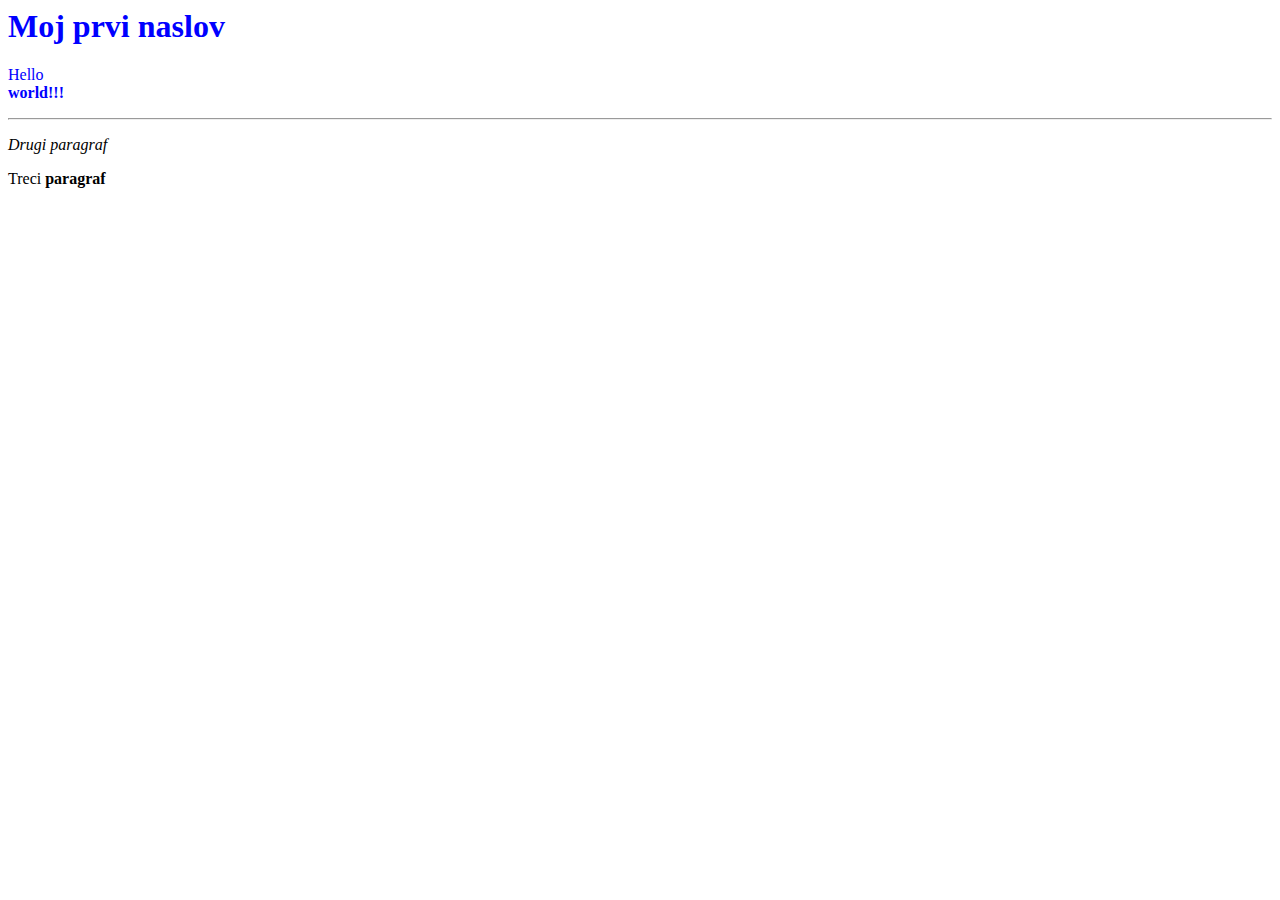
<file: 01_HTML/index.html>
<html>
    <head>
        <title>Prva veb stranica</title>                
    </head>

    <body>
        <div style="color:blue">
            <h1>Moj prvi naslov</h1>
            <p>Hello <br><b>world!!!</b></p>
        </div>
        <hr>
        <!--Ovo je moj prvi komentar-->
        <i><p>Drugi paragraf</p></i>
        <p>Treci <span style="font-weight:bold">paragraf</span></p>
    </body>
</html>
</file>
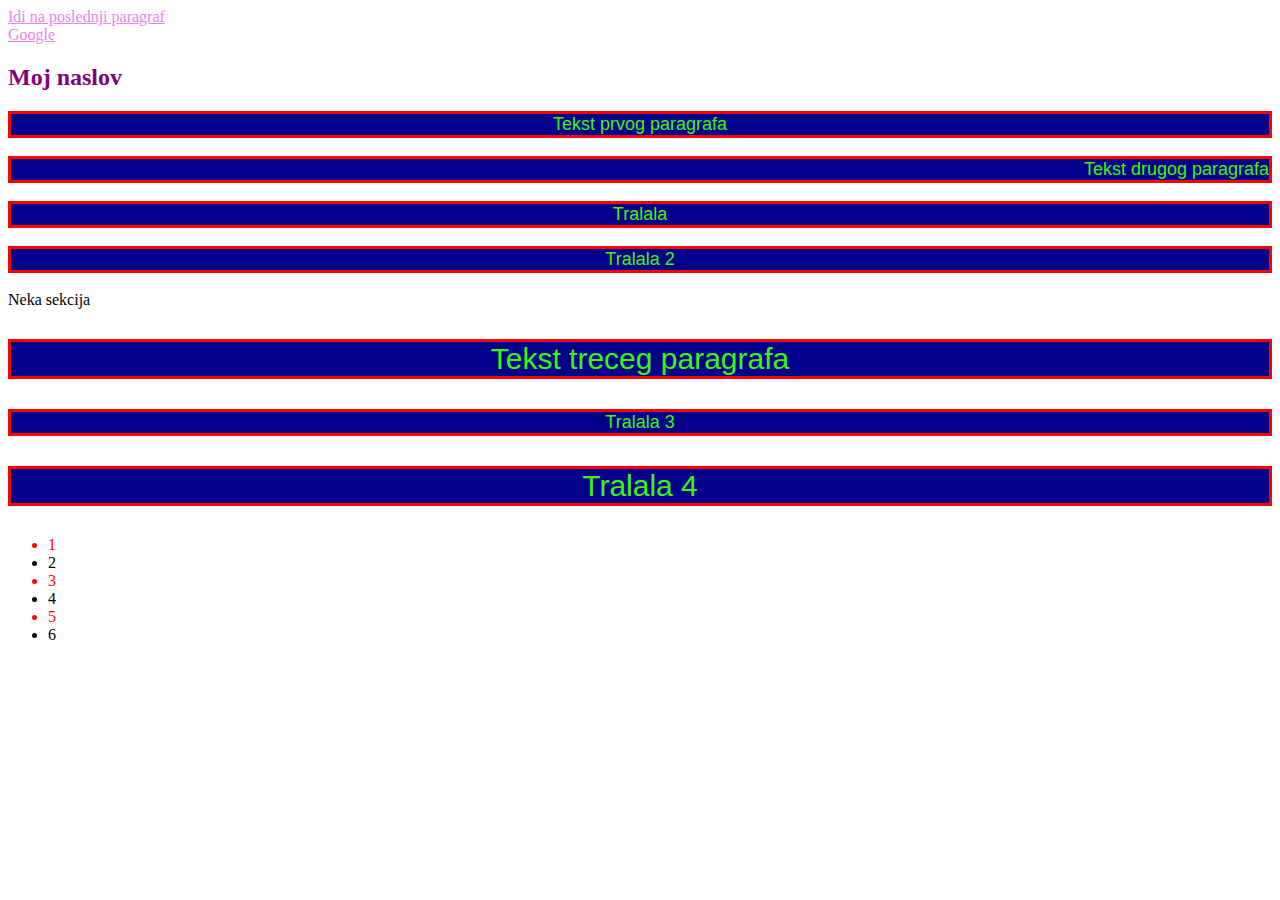
<file: 02_CSS/index.html>
<!DOCTYPE html>
<html lang="en">
<head>
    <meta charset="UTF-8">
    <meta http-equiv="X-UA-Compatible" content="IE=edge">
    <meta name="viewport" content="width=device-width, initial-scale=1.0">
    <title>Document</title>
    <style>
        p {
            /*
            font-family: 
            font-size: 18px;
            */
            font: 18px Arial, Helvetica, sans-serif;
            background: darkblue url('https://www.djaksport.com/image.aspx?imageId=185322');
            text-align: center;
            color: #39F80A!important;
            /*
            border-style: solid;
            border-color: red;
            border-width: 3px;
            */
            border: 3px solid red;
        }
    </style>
    <link rel="stylesheet" href="style.css">
</head>
<body>
    <a href="#p1">Idi na poslednji paragraf</a> <br />
    <a href="http://www.google.com">Google</a>
    <h2 class="klasa">Moj naslov</h2>
    <p id="p2">Tekst prvog paragrafa</p>
    <p class="klasa moja_klasa">Tekst drugog paragrafa</p>
    <div>
        <p>Tralala</p>
        <section>
            <p>Tralala 2</p>
        </section>
    </div>
    <section>
        Neka sekcija
    </section>
    <p id="p1">Tekst treceg paragrafa</p>
    <div>
        <p>Tralala 3</p>
    </div>
    <p>Tralala 4</p>
    <ul>
        <li>1</li>
        <li>2</li>
        <li>3</li>
        <li>4</li>
        <li>5</li>
        <li>6</li>
    </ul>
</body>
</html>
</file>
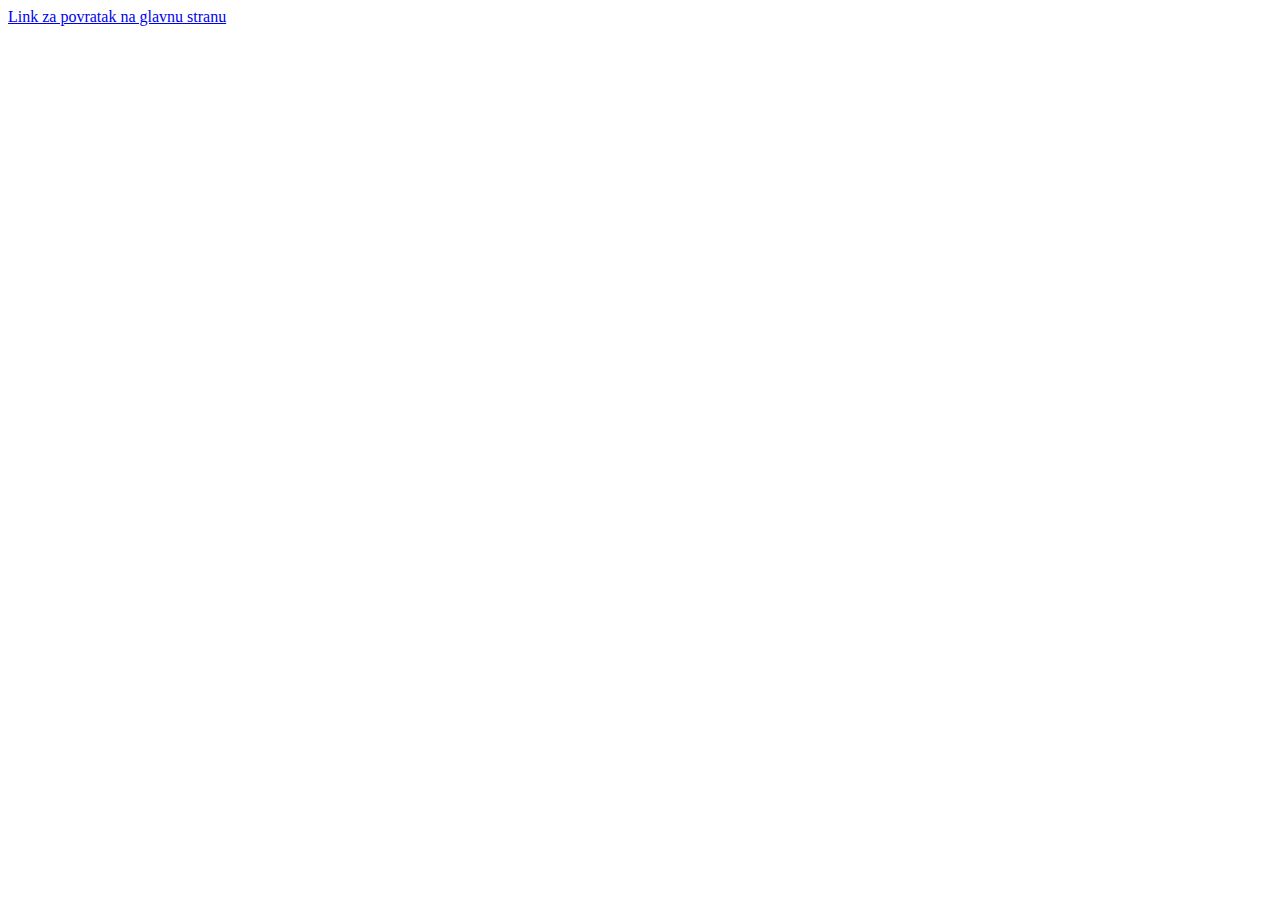
<file: 01_HTML/pomocna.html>
<!DOCTYPE html>
<html lang="en">
<head>
    <meta charset="UTF-8">
    <meta http-equiv="X-UA-Compatible" content="IE=edge">
    <meta name="viewport" content="width=device-width, initial-scale=1.0">
    <title>Document</title>
</head>
<body>
    <a href="glavna.html">Link za povratak na glavnu stranu</a>
</body>
</html>
</file>
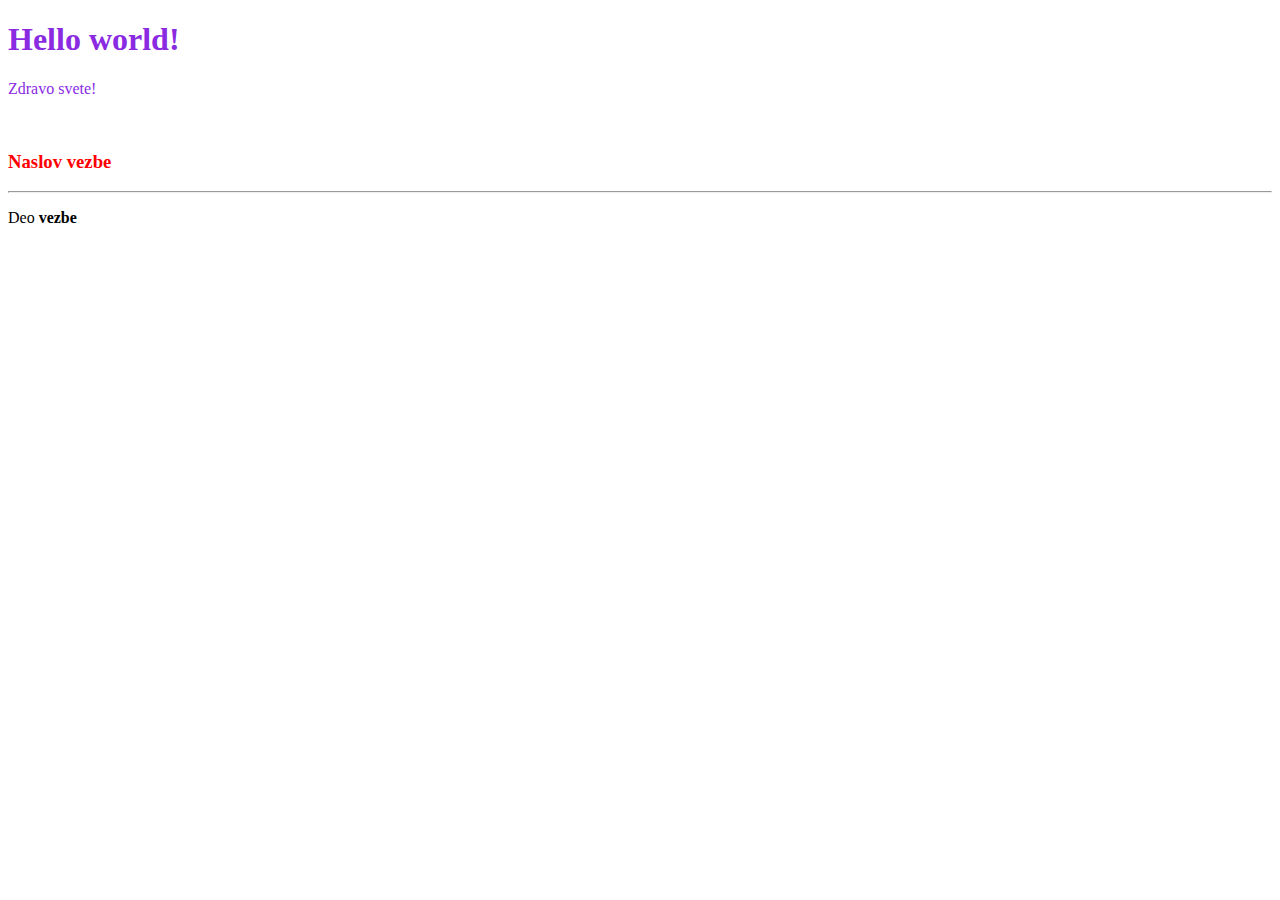
<file: 01_HTML/vezba.html>
<!DOCTYPE html>
<html lang="en">
<head>
    <meta charset="UTF-8">
    <meta http-equiv="X-UA-Compatible" content="IE=edge">
    <meta name="viewport" content="width=device-width, initial-scale=1.0">
    <title>Ovo je moja prva vezba</title>
</head>
<body>
    <div style="color: blueviolet">
        <h1>Hello world!</h1>
        <p>Zdravo svete!</p><br>
        
    </div>
    <h3 style="color: red">Naslov vezbe</h3>  
    <hr>
    <!--Za stilizovanje H1 je koriscena crvena boja-->
    <p>Deo <span style="font-weight: bold;" >vezbe</span></p>
    
</body>
</html>
</file>
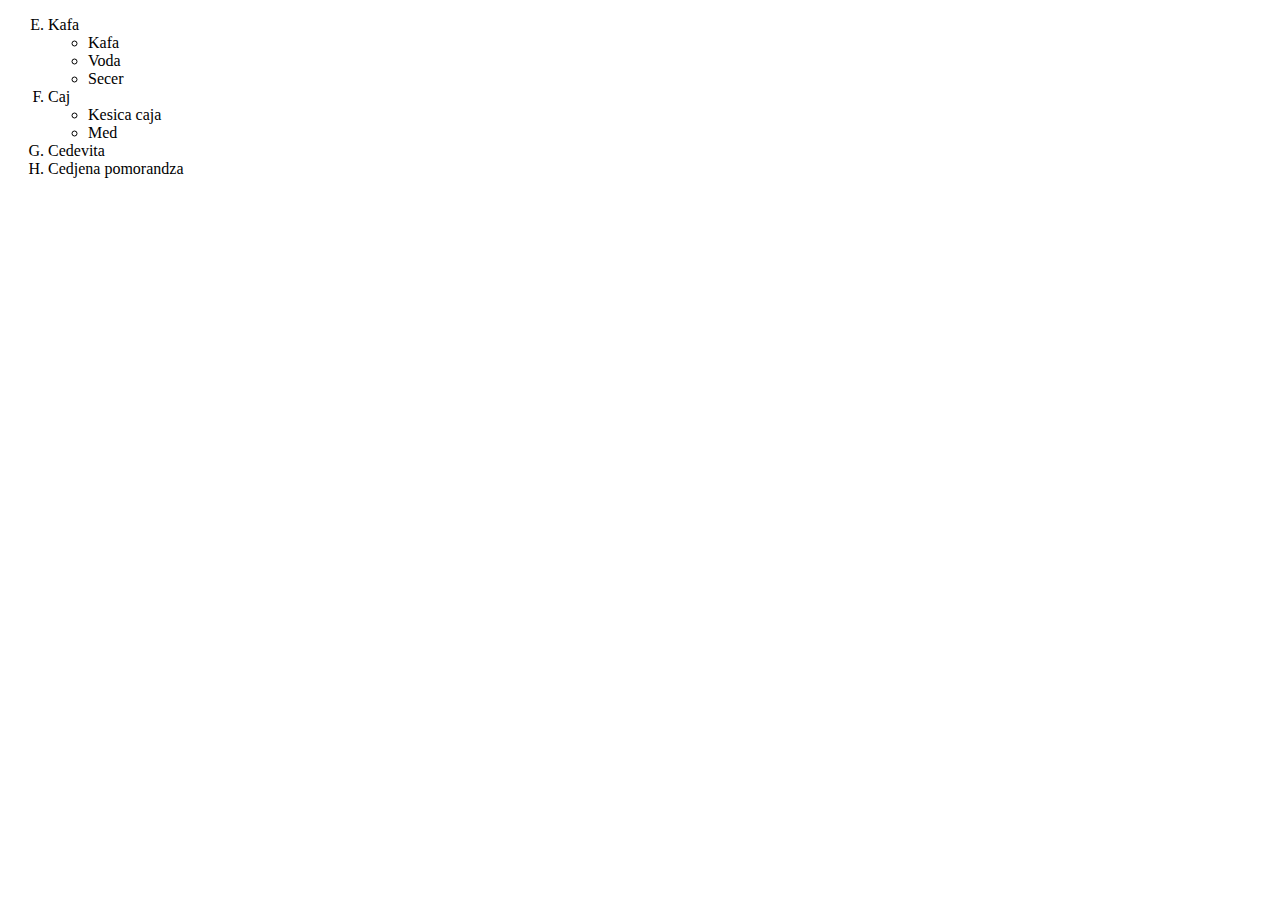
<file: 01_HTML/vezba2.html>
<!DOCTYPE html>
<html lang="en">
<head>
    <meta charset="UTF-8">
    <meta http-equiv="X-UA-Compatible" content="IE=edge">
    <meta name="viewport" content="width=device-width, initial-scale=1.0">
    <title>Karta pica</title>
</head>
<body>
    <ol start="5" type="A" >
        <li>Kafa</li>
            <ul>
                <li>Kafa</li>
                <li>Voda</li>
                <li>Secer</li>
            </ul>
        <li>Caj</li>
            <ul>
                <li>Kesica caja</li>
                <li>Med</li>
            </ul>
        <li>Cedevita</li>
        <li>Cedjena pomorandza</li>
   
</body>
</html>
</file>
<file: 02_CSS/style.css>
.klasa {
    color: purple;
}

#p1 {
    color: brown;
}
.moja_klasa{
    text-align: right;
}
/*
div p {
    font-size: 30px;
}

div>p {
    font-size: 30px;
}

div+p {
    font-size: 30px;
}
*/
div~p {
    font-size: 30px;
}

body a:visited {
    color: green;
    
}
body a:link {
    color: violet;
}
body a:hover {
    background-color: blue
}
body a:active {
    font-size: 24px;
}
/*
p:first-child {
border: 5px dotted silver;
}

p:first-of-type {
border: 5px dotted silver;
}

p:nth-of-type(2) {
border: 5px dotted silver;
}
*/
li:nth-child(odd) {
color: red;
}

h6 {
    color: purple;
}
</file>
